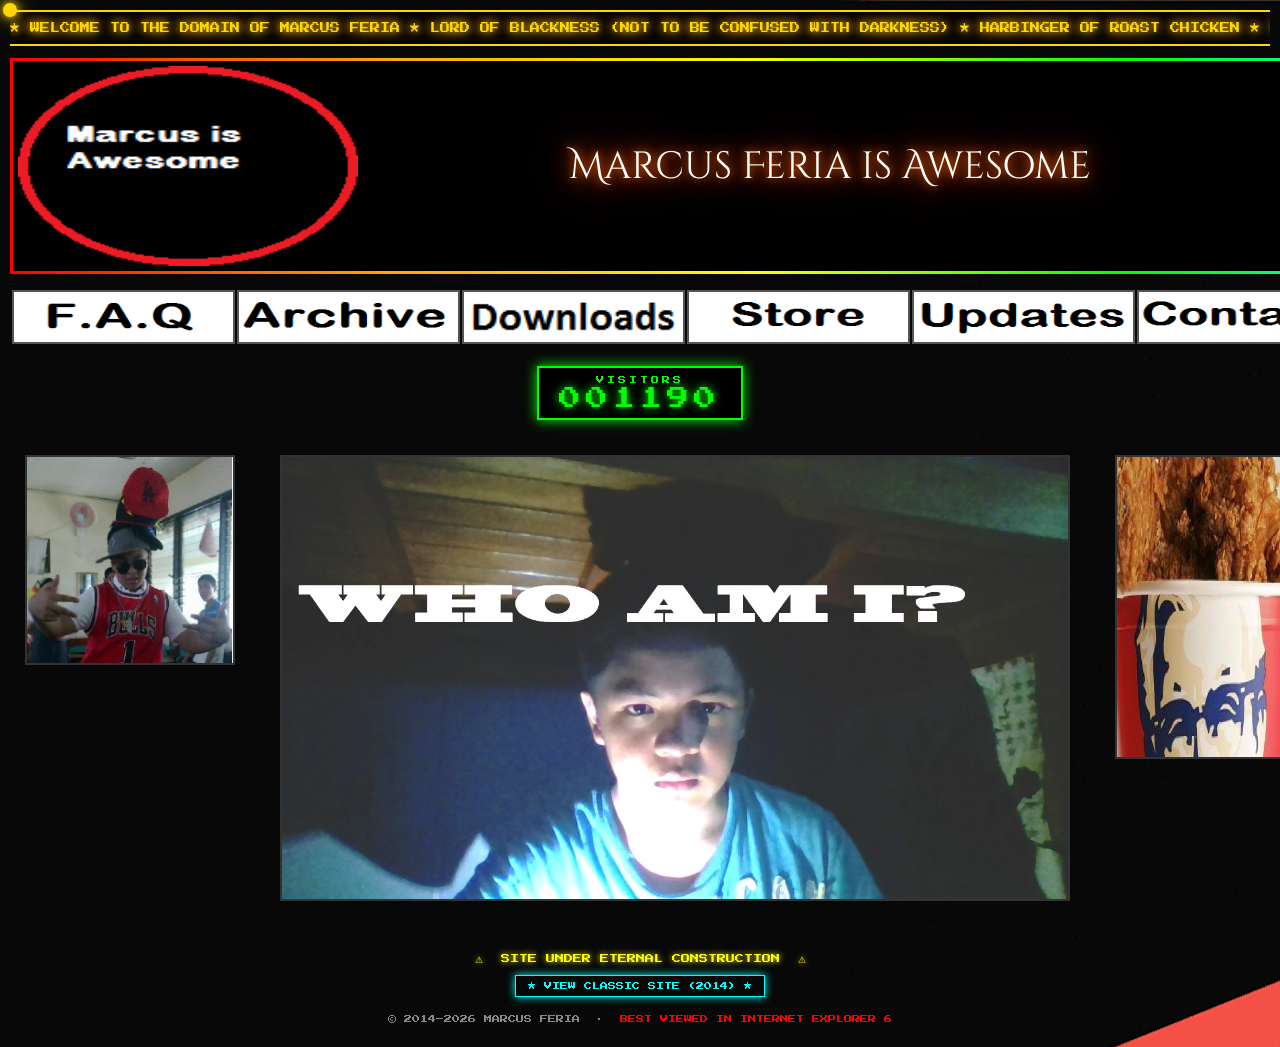
<file: index.html>
<!DOCTYPE html>
<html>
<head>
<title>Marcus Feria is Awesome</title>
<link href="https://fonts.googleapis.com/css2?family=Cinzel+Decorative:wght@900&family=Press+Start+2P&display=swap" rel="stylesheet">
<style>
* { box-sizing: border-box; margin: 0; padding: 0; }

body {
    background-image: url('aspergers.gif');
    background-repeat: repeat;
    padding: 10px;
    overflow-x: hidden;
    cursor: none;
}

#cursor {
    width: 14px; height: 14px;
    background: gold;
    border-radius: 50%;
    position: fixed;
    pointer-events: none;
    z-index: 9999;
    transform: translate(-50%, -50%);
    box-shadow: 0 0 8px gold, 0 0 20px gold;
}

.sparkle {
    position: fixed;
    pointer-events: none;
    z-index: 9998;
    font-size: 14px;
    animation: sparkle-die 0.8s ease-out forwards;
    user-select: none;
}
@keyframes sparkle-die {
    0%   { opacity: 1; transform: translateY(0) scale(1); }
    100% { opacity: 0; transform: translateY(-25px) scale(0.3); }
}

.marquee-bar {
    background: black;
    border-top: 2px solid gold;
    border-bottom: 2px solid gold;
    padding: 7px 0;
    margin-bottom: 12px;
    overflow: hidden;
    white-space: nowrap;
}
.marquee-bar span {
    display: inline-block;
    animation: scroll-left 28s linear infinite;
    font-family: 'Press Start 2P', monospace;
    font-size: 10px;
    color: gold;
    text-shadow: 0 0 8px gold, 0 0 16px #ff8800;
}
@keyframes scroll-left {
    from { transform: translateX(100vw); }
    to   { transform: translateX(-100%); }
}

.header-wrap {
    width: 1300px;
    margin: 0 auto 14px auto;
    position: relative;
    padding: 3px;
    background: linear-gradient(90deg, red, orange, yellow, lime, cyan, blue, violet, red);
    background-size: 200%;
    animation: rainbow-move 3s linear infinite;
}
@keyframes rainbow-move {
    from { background-position: 0%; }
    to   { background-position: 200%; }
}
.header-inner {
    background: black;
    padding: 5px;
    display: flex;
    align-items: center;
}
.site-title {
    font-family: 'Cinzel Decorative', serif;
    font-size: 38px;
    color: white;
    text-align: center;
    flex: 1;
    text-shadow:
        0 0 10px #ff6600,
        0 0 25px #ff6600,
        0 0 50px #ff3300;
    animation: title-flicker 6s infinite;
}
@keyframes title-flicker {
    0%, 87%, 89%, 91%, 100% { opacity: 1; }
    88%, 90% { opacity: 0.5; }
}

.nav-table {
    width: 1350px;
    margin: 0 auto 20px auto;
    border-collapse: separate;
    border-spacing: 2px;
}
.nav-table td {
    border: 2px solid #555;
    background: black;
    transition: border-color 0.2s, box-shadow 0.2s, transform 0.15s;
    padding: 0;
}
.nav-table td:hover {
    border-color: gold;
    box-shadow: 0 0 14px gold;
    transform: translateY(-3px);
}
.nav-table img {
    display: block;
    transition: filter 0.2s;
}
.nav-table td:hover img {
    filter: brightness(1.4) drop-shadow(0 0 5px gold);
}

.visitor-box {
    background: #000;
    border: 2px solid lime;
    padding: 8px 20px;
    margin: 0 auto 20px auto;
    width: fit-content;
    box-shadow: 0 0 12px lime;
    text-align: center;
}
.v-label {
    font-family: 'Press Start 2P', monospace;
    font-size: 8px;
    color: lime;
    letter-spacing: 3px;
    margin-bottom: 4px;
}
.v-count {
    font-family: 'Press Start 2P', monospace;
    font-size: 22px;
    color: lime;
    text-shadow: 0 0 10px lime;
    letter-spacing: 5px;
}

.content-table {
    width: 1330px;
    margin: 0 auto;
    border-collapse: separate;
    border-spacing: 15px;
}
.content-table td {
    background: transparent;
    vertical-align: top;
    text-align: center;
}
.side-img {
    max-width: 100%;
    border: 2px solid #333;
    transition: border-color 0.3s, box-shadow 0.3s, transform 0.3s;
}
.side-img:hover {
    border-color: gold;
    box-shadow: 0 0 20px gold;
    transform: scale(1.03);
}

.footer {
    text-align: center;
    margin-top: 20px;
    padding: 14px;
    font-family: 'Press Start 2P', monospace;
    font-size: 8px;
    color: #888;
}
.construction {
    color: yellow;
    text-shadow: 0 0 6px yellow;
    margin-bottom: 10px;
    font-size: 9px;
}
.blink { animation: blink 1s step-end infinite; }
@keyframes blink { 50% { opacity: 0; } }
</style>
</head>
<body>

<div id="cursor"></div>

<div class="marquee-bar">
  <span>★ WELCOME TO THE DOMAIN OF MARCUS FERIA ★ LORD OF BLACKNESS (NOT TO BE CONFUSED WITH DARKNESS) ★ HARBINGER OF ROAST CHICKEN ★ YOU ARE VISITOR #1,337 ★ BEST VIEWED IN 1024×768 ★ NO HOTLINKING ★ SIGN THE GUESTBOOK ★ &nbsp;&nbsp;&nbsp;&nbsp;&nbsp;</span>
</div>

<div class="header-wrap">
  <div class="header-inner">
    <img src="logo.png" width="340" height="200">
    <div class="site-title">Marcus Feria is Awesome</div>
  </div>
</div>

<table class="nav-table">
<tr>
  <td><a href="faqutoo.html"><img src="faq.PNG" width="219" height="50"></a></td>
  <td><a href="faqutoo.html"><img src="arc.PNG" width="219" height="50"></a></td>
  <td><a href="faqutoo.html"><img src="DOWN.PNG" width="219" height="50"></a></td>
  <td><a href="faqutoo.html"><img src="store.PNG" width="219" height="50"></a></td>
  <td><a href="description.html"><img src="about.PNG" width="219" height="50"></a></td>
  <td><a href="description.html"><img src="contact.PNG" width="219" height="50"></a></td>
</tr>
</table>

<div class="visitor-box">
  <div class="v-label">VISITORS</div>
  <div class="v-count" id="counter">000000</div>
</div>

<table class="content-table">
<tr>
  <td style="width:210px;"><img src="pci.jpg" class="side-img"></td>
  <td><a href="description.html"><img src="picture.png" width="790" class="side-img"></a></td>
  <td style="width:210px;"><img src="chickun.jpg" class="side-img"></td>
</tr>
</table>

<div class="footer">
  <div class="construction">
    <span class="blink">⚠</span>
    &nbsp;SITE UNDER ETERNAL CONSTRUCTION&nbsp;
    <span class="blink">⚠</span>
  </div>
  <a href="classic.html" style="font-family:'Press Start 2P',monospace;font-size:8px;color:cyan;text-decoration:none;border:1px solid cyan;padding:6px 12px;display:inline-block;margin-bottom:10px;box-shadow:0 0 8px cyan;">
    ★ VIEW CLASSIC SITE (2014) ★
  </a>
  <br><br>
  © 2014–2026 MARCUS FERIA &nbsp;·&nbsp;
  <span class="blink" style="color:red;">BEST VIEWED IN INTERNET EXPLORER 6</span>
</div>

<script>
// ── SOUND ENGINE ──
const AudioContext = window.AudioContext || window.webkitAudioContext;
let ctx = null;
function getCtx() { if (!ctx) ctx = new AudioContext(); return ctx; }

function playHover() {
    const c = getCtx();
    const osc = c.createOscillator(), gain = c.createGain();
    osc.connect(gain); gain.connect(c.destination);
    osc.type = 'square';
    osc.frequency.setValueAtTime(880, c.currentTime);
    osc.frequency.exponentialRampToValueAtTime(1200, c.currentTime + 0.08);
    gain.gain.setValueAtTime(0.06, c.currentTime);
    gain.gain.exponentialRampToValueAtTime(0.001, c.currentTime + 0.1);
    osc.start(); osc.stop(c.currentTime + 0.1);
}

function playClick() {
    const c = getCtx();
    const o1 = c.createOscillator(), g1 = c.createGain();
    o1.connect(g1); g1.connect(c.destination);
    o1.type = 'sawtooth';
    o1.frequency.setValueAtTime(300, c.currentTime);
    o1.frequency.exponentialRampToValueAtTime(60, c.currentTime + 0.15);
    g1.gain.setValueAtTime(0.2, c.currentTime);
    g1.gain.exponentialRampToValueAtTime(0.001, c.currentTime + 0.2);
    o1.start(); o1.stop(c.currentTime + 0.2);
    const o2 = c.createOscillator(), g2 = c.createGain();
    o2.connect(g2); g2.connect(c.destination);
    o2.type = 'square';
    o2.frequency.setValueAtTime(1400, c.currentTime);
    o2.frequency.exponentialRampToValueAtTime(400, c.currentTime + 0.1);
    g2.gain.setValueAtTime(0.08, c.currentTime);
    g2.gain.exponentialRampToValueAtTime(0.001, c.currentTime + 0.12);
    o2.start(); o2.stop(c.currentTime + 0.12);
}

function playNavHover() {
    const c = getCtx();
    const osc = c.createOscillator(), gain = c.createGain();
    osc.connect(gain); gain.connect(c.destination);
    osc.type = 'sine';
    osc.frequency.setValueAtTime(523, c.currentTime);
    osc.frequency.setValueAtTime(659, c.currentTime + 0.06);
    osc.frequency.setValueAtTime(784, c.currentTime + 0.12);
    gain.gain.setValueAtTime(0.07, c.currentTime);
    gain.gain.exponentialRampToValueAtTime(0.001, c.currentTime + 0.2);
    osc.start(); osc.stop(c.currentTime + 0.2);
}

document.querySelectorAll('.nav-table td').forEach(td => {
    td.addEventListener('mouseenter', playNavHover);
});
document.addEventListener('click', playClick);
let lastHover = 0;
document.addEventListener('mouseover', e => {
    const tag = e.target.tagName;
    if ((tag === 'A' || tag === 'IMG') && Date.now() - lastHover > 120) {
        lastHover = Date.now();
        playHover();
    }
});

// ── CURSOR & SPARKLES ──
const cursor = document.getElementById('cursor');
const glyphs = ['★','✦','✧','⋆','💀','🍗','⚔️','🔥','👑'];

document.addEventListener('mousemove', e => {
    cursor.style.left = e.clientX + 'px';
    cursor.style.top  = e.clientY + 'px';
    if (Math.random() > 0.6) {
        const s = document.createElement('div');
        s.className = 'sparkle';
        s.textContent = glyphs[Math.floor(Math.random() * glyphs.length)];
        s.style.left = (e.clientX + (Math.random() - 0.5) * 24) + 'px';
        s.style.top  = (e.clientY + (Math.random() - 0.5) * 24) + 'px';
        document.body.appendChild(s);
        setTimeout(() => s.remove(), 800);
    }
});

const el = document.getElementById('counter');
const target = 1337;
let n = 0;
const iv = setInterval(() => {
    n += Math.ceil(target / 40);
    if (n >= target) { n = target; clearInterval(iv); }
    el.textContent = String(n).padStart(6, '0');
}, 40);
</script>
</body>
</html>
</file>
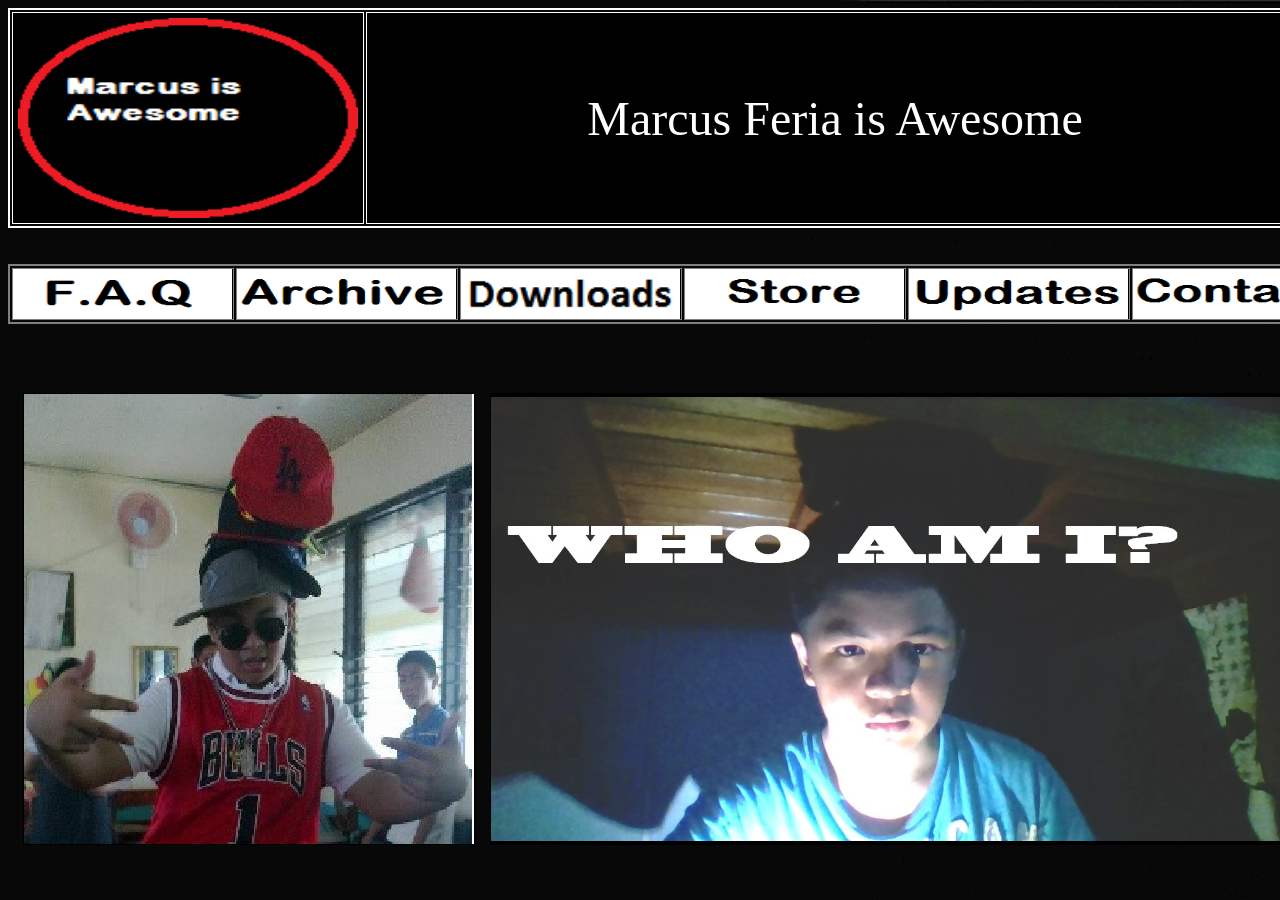
<file: classic.html>
<html>
<head>
<title>Marcus</title>
<link rel="stylesheet" href="shizz.css">
<link rel="stylesheet" href="ayy.css">
<style>
body {
    background-image: url('aspergers.gif');
}

td {
    background-color: rgb(0,0,0);
}
</style>
</head>
<body>
<table align="center" width="1300" cellpadding="5" border="2" bordercolor="white">
<tr>
<td><img src="logo.png" width="340" height="200"></td>
<td bgcolor="gray" width="960"><center><font color="white" face="elephant" size="7">Marcus Feria is Awesome</font></center></td>
</tr>
</table><br><br>
<table align="center" width="1350" cellpadding="0" cellspacing="2" border="2" bordercolor="gray">
<tr>
<td><a href="faqutoo.html"><img src="faq.PNG" width="219" height="50"></a>
<td><a href="faqutoo.html"><img src="arc.PNG" width="219" height="50"></a>
<td><a href="faqutoo.html"><img src="DOWN.PNG" width="219" height="50"></a>
<td><a href="faqutoo.html"><img src="store.PNG" width="219" height="50"></a>
<td><a href="description.html"><img src="about.PNG" width="219" height="50"></a>
<td><a href="description.html"><img src="contact.PNG" width="219" height="50"></a></td>
</tr>
</table><br><br><br>
<table align="left" width="1330" cellspacing="15" border="0">
<tr align="center">
<td rowspan="2" valign="top"><img src="pci.jpg">
<td rowspan="2"><a href="description.html"><img src="picture.png" width="790"></a></td>
<td rowspan="2" valign="top"><img src="chickun.jpg">
</tr>
</table>
</body>
</html>
</file>
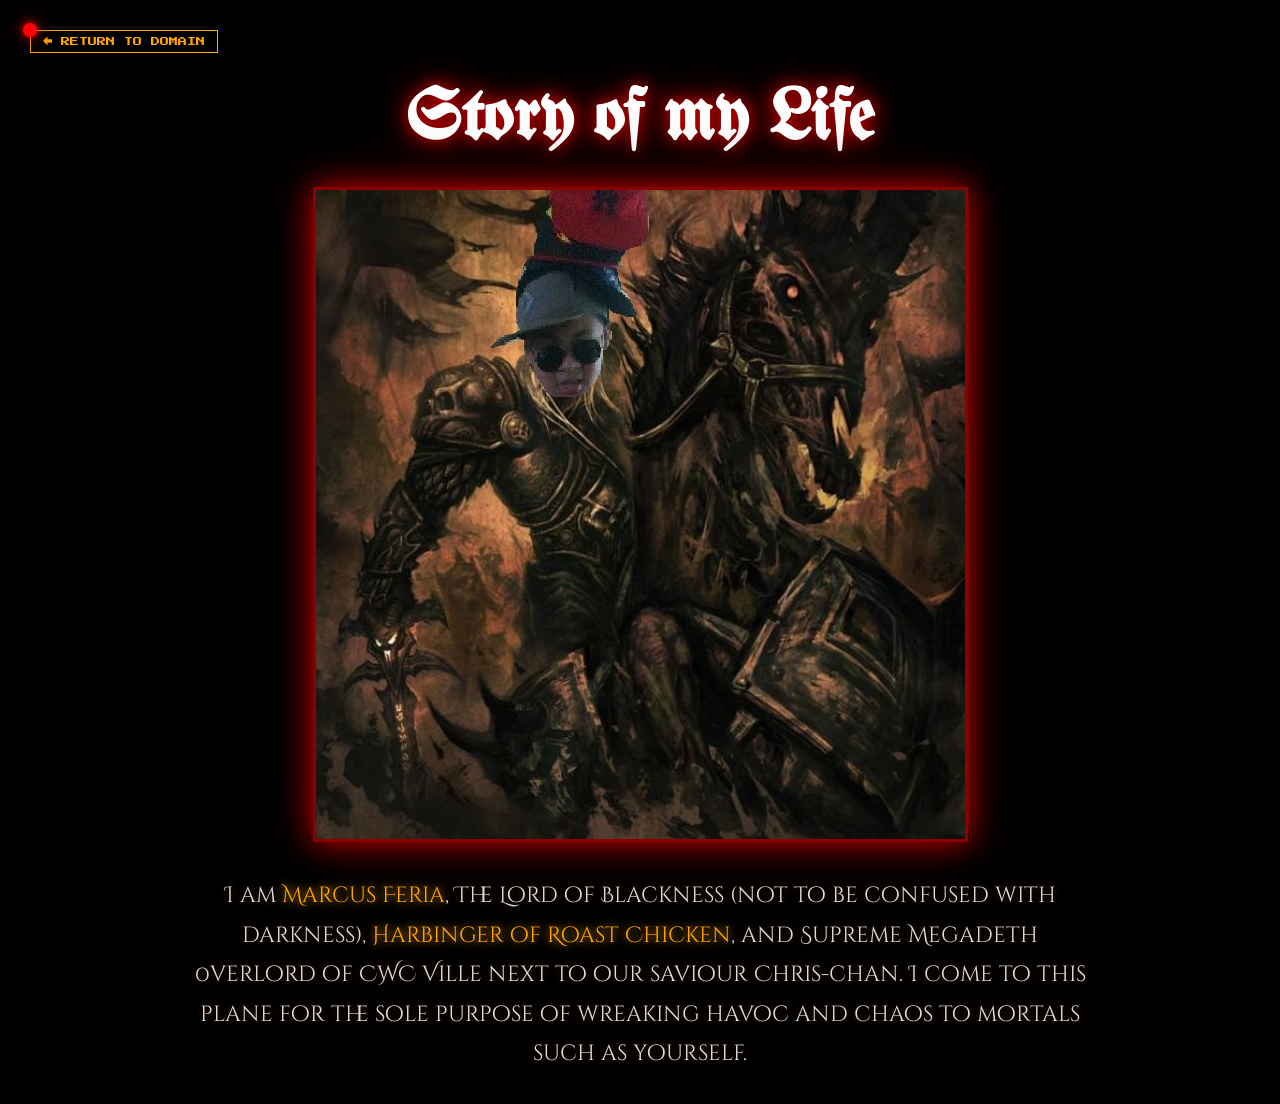
<file: description.html>
<!DOCTYPE html>
<html>
<head>
<title>Story of My Life</title>
<link href="https://fonts.googleapis.com/css2?family=Cinzel+Decorative:wght@900&family=Press+Start+2P&family=UnifrakturMaguntia&display=swap" rel="stylesheet">
<style>
* { box-sizing: border-box; margin: 0; padding: 0; }

body {
    background-color: black;
    padding: 30px;
    cursor: none;
}

#cursor {
    width: 14px; height: 14px;
    background: red;
    border-radius: 50%;
    position: fixed;
    pointer-events: none;
    z-index: 9999;
    transform: translate(-50%, -50%);
    box-shadow: 0 0 8px red, 0 0 20px darkred;
}

.sparkle {
    position: fixed;
    pointer-events: none;
    z-index: 9998;
    font-size: 14px;
    animation: sparkle-die 0.8s ease-out forwards;
}
@keyframes sparkle-die {
    0%   { opacity: 1; transform: translateY(0) scale(1); }
    100% { opacity: 0; transform: translateY(-25px) scale(0.3); }
}

.back-btn {
    display: inline-block;
    font-family: 'Press Start 2P', monospace;
    font-size: 9px;
    color: orange;
    text-decoration: none;
    border: 1px solid orange;
    padding: 6px 12px;
    margin-bottom: 30px;
    transition: all 0.2s;
}
.back-btn:hover {
    color: gold;
    border-color: gold;
    box-shadow: 0 0 10px gold;
}

h1 {
    font-family: 'UnifrakturMaguntia', serif;
    font-size: 72px;
    color: white;
    text-align: center;
    margin-bottom: 30px;
    text-shadow:
        0 0 15px #cc0000,
        0 0 30px #880000,
        0 0 60px #440000;
    animation: evil-pulse 3s ease-in-out infinite alternate;
}
@keyframes evil-pulse {
    from { text-shadow: 0 0 15px #cc0000, 0 0 30px #880000; }
    to   { text-shadow: 0 0 25px #ff0000, 0 0 50px #cc0000, 0 0 80px #880000; }
}

.portrait-wrap {
    text-align: center;
    margin-bottom: 30px;
}
.portrait-wrap img {
    border: 3px solid darkred;
    box-shadow: 0 0 30px #cc0000, 0 0 60px #44000088;
    transition: box-shadow 0.3s;
}
.portrait-wrap img:hover {
    box-shadow: 0 0 50px red, 0 0 100px #cc000088;
}

p {
    font-family: 'Cinzel Decorative', serif;
    font-size: 22px;
    color: #ddd;
    line-height: 1.8;
    max-width: 900px;
    margin: 0 auto;
    text-align: center;
    text-shadow: 0 0 8px rgba(255,100,0,0.3);
}

p em {
    color: orange;
    font-style: normal;
    text-shadow: 0 0 10px orange;
}
</style>
</head>
<body>

<div id="cursor"></div>

<a href="index.html" class="back-btn">← RETURN TO DOMAIN</a>

<h1>Story of my Life</h1>

<div class="portrait-wrap">
  <img src="abaddon.jpg">
</div>

<p>I am <em>Marcus Feria</em>, The Lord of Blackness (not to be confused with darkness), <em>Harbinger of Roast Chicken</em>, and Supreme Megadeth 0verlord of CWC Ville next to our saviour Chris-chan. I come to this plane for the sole purpose of wreaking havoc and chaos to mortals such as yourself.</p>

<script>
const cursor = document.getElementById('cursor');
const glyphs = ['💀','🩸','⚔️','🔥','☠️','👑'];

document.addEventListener('mousemove', e => {
    cursor.style.left = e.clientX + 'px';
    cursor.style.top  = e.clientY + 'px';
    if (Math.random() > 0.65) {
        const s = document.createElement('div');
        s.className = 'sparkle';
        s.textContent = glyphs[Math.floor(Math.random() * glyphs.length)];
        s.style.left = (e.clientX + (Math.random() - 0.5) * 24) + 'px';
        s.style.top  = (e.clientY + (Math.random() - 0.5) * 24) + 'px';
        document.body.appendChild(s);
        setTimeout(() => s.remove(), 800);
    }
});
</script>
</body>
</html>
</file>
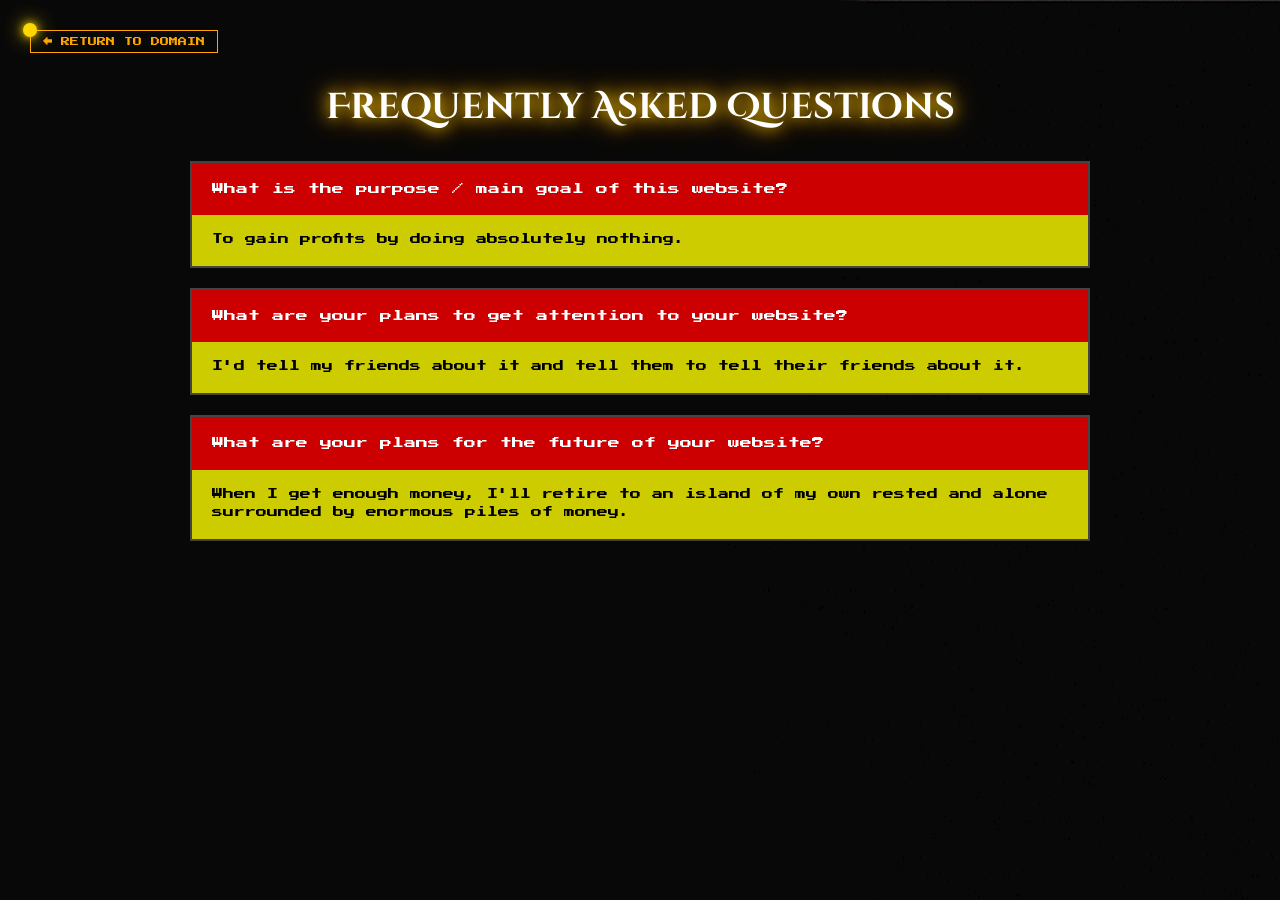
<file: faqutoo.html>
<!DOCTYPE html>
<html>
<head>
<title>F.A.Q</title>
<link href="https://fonts.googleapis.com/css2?family=Press+Start+2P&family=Cinzel+Decorative:wght@900&display=swap" rel="stylesheet">
<style>
* { box-sizing: border-box; margin: 0; padding: 0; }

body {
    background-image: url('aspergers.gif');
    background-repeat: repeat;
    padding: 30px;
    cursor: none;
}

#cursor {
    width: 14px; height: 14px;
    background: gold;
    border-radius: 50%;
    position: fixed;
    pointer-events: none;
    z-index: 9999;
    transform: translate(-50%, -50%);
    box-shadow: 0 0 8px gold, 0 0 20px gold;
}

.sparkle {
    position: fixed;
    pointer-events: none;
    z-index: 9998;
    font-size: 14px;
    animation: sparkle-die 0.8s ease-out forwards;
}
@keyframes sparkle-die {
    0%   { opacity: 1; transform: translateY(0) scale(1); }
    100% { opacity: 0; transform: translateY(-25px) scale(0.3); }
}

.back-btn {
    display: inline-block;
    font-family: 'Press Start 2P', monospace;
    font-size: 9px;
    color: orange;
    text-decoration: none;
    border: 1px solid orange;
    padding: 6px 12px;
    margin-bottom: 30px;
    transition: all 0.2s;
}
.back-btn:hover {
    color: gold;
    border-color: gold;
    box-shadow: 0 0 10px gold;
}

h1 {
    font-family: 'Cinzel Decorative', serif;
    color: white;
    text-align: center;
    font-size: 36px;
    margin-bottom: 30px;
    text-shadow: 0 0 15px gold, 0 0 30px #ff8800;
}

.faq-item {
    max-width: 900px;
    margin: 0 auto 20px auto;
    border: 2px solid #444;
    transition: border-color 0.2s, box-shadow 0.2s;
}
.faq-item:hover {
    border-color: gold;
    box-shadow: 0 0 15px rgba(255,215,0,0.3);
}

.faq-q {
    background: #cc0000;
    color: white;
    font-family: 'Press Start 2P', monospace;
    font-size: 12px;
    padding: 16px 20px;
    line-height: 1.7;
}

.faq-a {
    background: #cccc00;
    color: black;
    font-family: 'Press Start 2P', monospace;
    font-size: 11px;
    padding: 16px 20px;
    line-height: 1.7;
}
</style>
</head>
<body>

<div id="cursor"></div>

<a href="index.html" class="back-btn">← RETURN TO DOMAIN</a>

<h1>Frequently Asked Questions</h1>

<div class="faq-item">
  <div class="faq-q">What is the purpose / main goal of this website?</div>
  <div class="faq-a">To gain profits by doing absolutely nothing.</div>
</div>

<div class="faq-item">
  <div class="faq-q">What are your plans to get attention to your website?</div>
  <div class="faq-a">I'd tell my friends about it and tell them to tell their friends about it.</div>
</div>

<div class="faq-item">
  <div class="faq-q">What are your plans for the future of your website?</div>
  <div class="faq-a">When I get enough money, I'll retire to an island of my own rested and alone surrounded by enormous piles of money.</div>
</div>

<script>
const cursor = document.getElementById('cursor');
const glyphs = ['★','✦','💀','🍗','🔥','👑','💰'];

document.addEventListener('mousemove', e => {
    cursor.style.left = e.clientX + 'px';
    cursor.style.top  = e.clientY + 'px';
    if (Math.random() > 0.65) {
        const s = document.createElement('div');
        s.className = 'sparkle';
        s.textContent = glyphs[Math.floor(Math.random() * glyphs.length)];
        s.style.left = (e.clientX + (Math.random() - 0.5) * 24) + 'px';
        s.style.top  = (e.clientY + (Math.random() - 0.5) * 24) + 'px';
        document.body.appendChild(s);
        setTimeout(() => s.remove(), 800);
    }
});
</script>
</body>
</html>
</file>
<file: shizz.css>
body {
  background-color: black;
}

p {
  color: red;
  font-family: Century Gothic;
}
</file>
<file: ayy.css>
a {
  font-family: Trajan Pro;
  font-size: 42px;
  font-weight: bold;
  color: white;
}

a:link { color: orange }
a:visited { color: purple }
a:hover { color: green }
a:active { color: blue }
</file>
